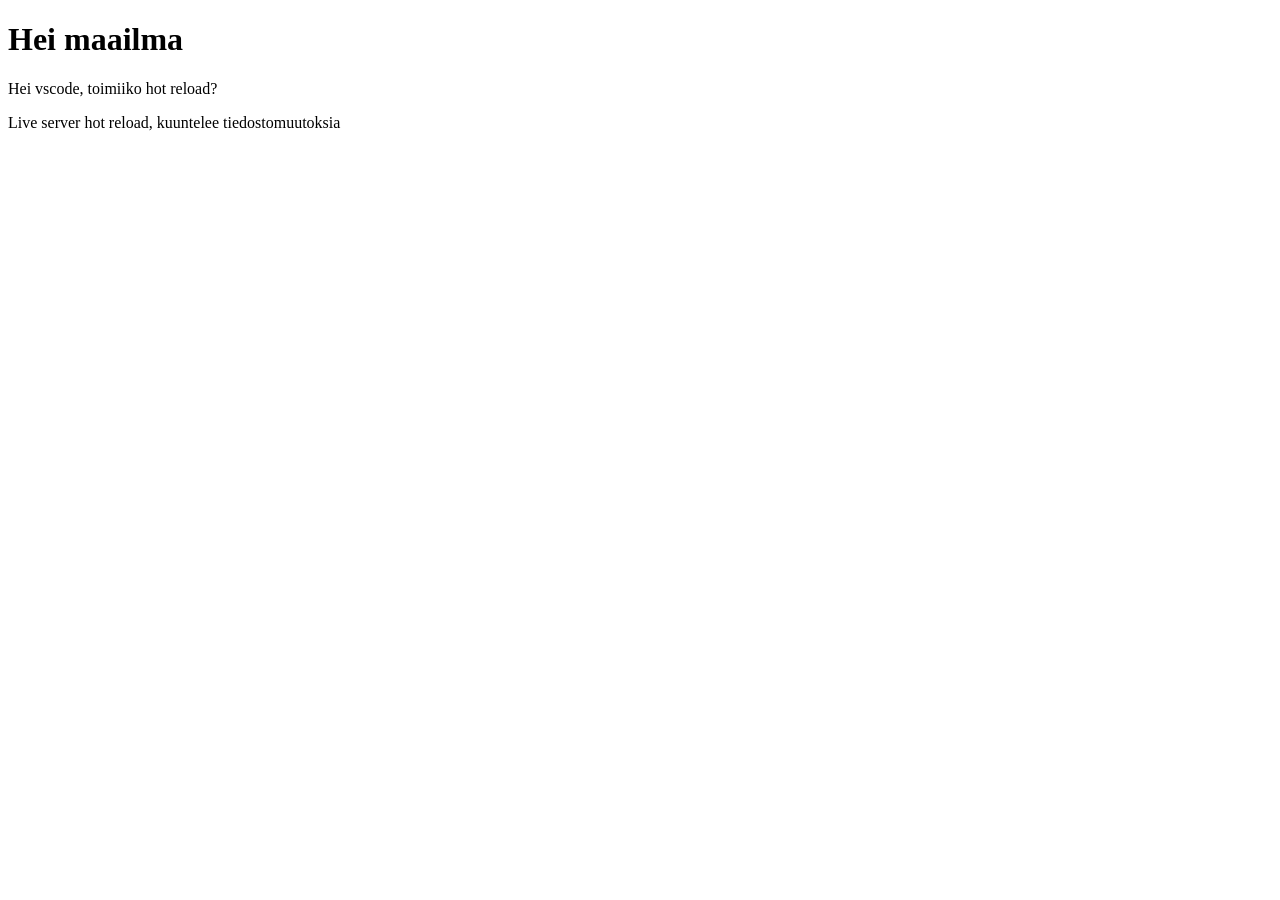
<file: esimerkit/hello.html>
<!doctype html>
<html lang="en">
  <head>
    <meta charset="UTF-8" />
    <meta name="viewport" content="width=device-width, initial-scale=1.0" />
    <title>Hello esimerkki</title>
  </head>
  <body>
    <h1>Hei maailma</h1>

    <p>Hei vscode, toimiiko hot reload?</p>

    <p>Live server hot reload, kuuntelee tiedostomuutoksia</p>
  </body>
</html>
</file>
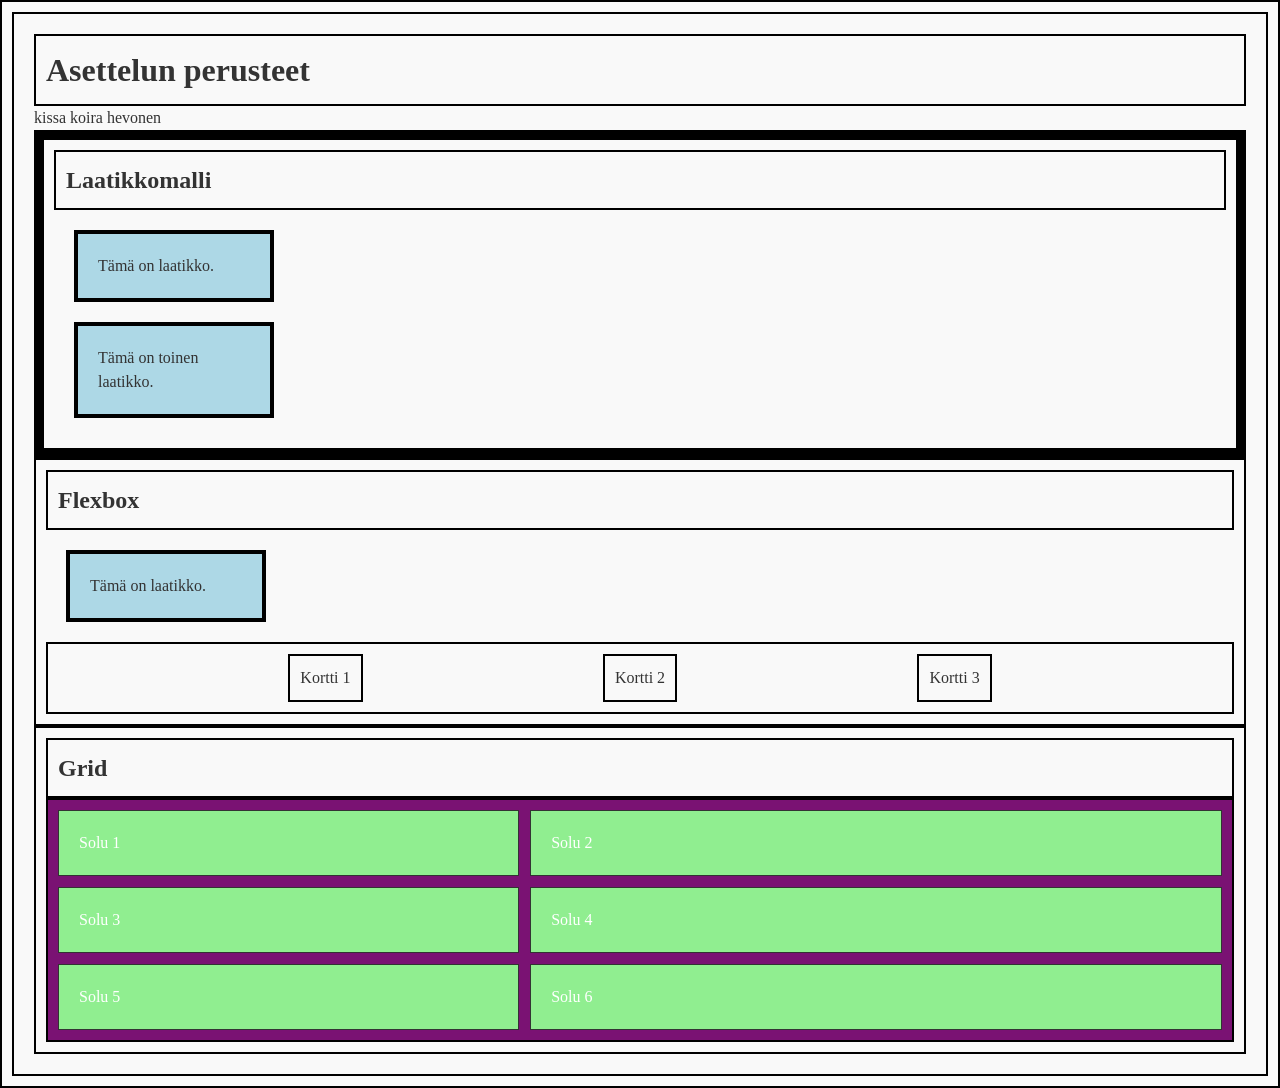
<file: esimerkit/luento.html>
<!doctype html>
<html lang="fi">
  <head>
    <meta charset="UTF-8" />
    <meta name="viewport" content="width=device-width, initial-scale=1.0" />
    <title>Asettelun perusteet</title>
    <link rel="preconnect" href="https://fonts.googleapis.com" />
    <link rel="preconnect" href="https://fonts.gstatic.com" crossorigin />
    <link
      href="https://fonts.googleapis.com/css2?family=Edu+NSW+ACT+Cursive:wght@400..700&family=Fontdiner+Swanky&family=Lavishly+Yours&family=Permanent+Marker&family=Rouge+Script&display=swap"
      rel="stylesheet"
    />
    <link rel="stylesheet" href="styles.css" />
  </head>
  <body>
    <h1>Asettelun perusteet</h1>

    kissa koira hevonen
    <section class="box-demo">
      <h2>Laatikkomalli</h2>
      <div class="box">Tämä on laatikko.</div>
      <div class="box">Tämä on toinen laatikko.</div>
    </section>

    <section>
      <h2>Flexbox</h2>
      <div class="box">Tämä on laatikko.</div>
      <div class="flex-container">
        <div class="card">Kortti 1</div>
        <div class="card">Kortti 2</div>
        <div class="card">Kortti 3</div>
      </div>
    </section>

    <section>
      <h2>Grid</h2>
      <div class="grid-container">
        <div class="grid-item">Solu 1</div>
        <div class="grid-item">Solu 2</div>
        <div class="grid-item">Solu 3</div>
        <div class="grid-item">Solu 4</div>
        <div class="grid-item">Solu 5</div>
        <div class="grid-item">Solu 6</div>
      </div>
    </section>
  </body>
</html>
</file>
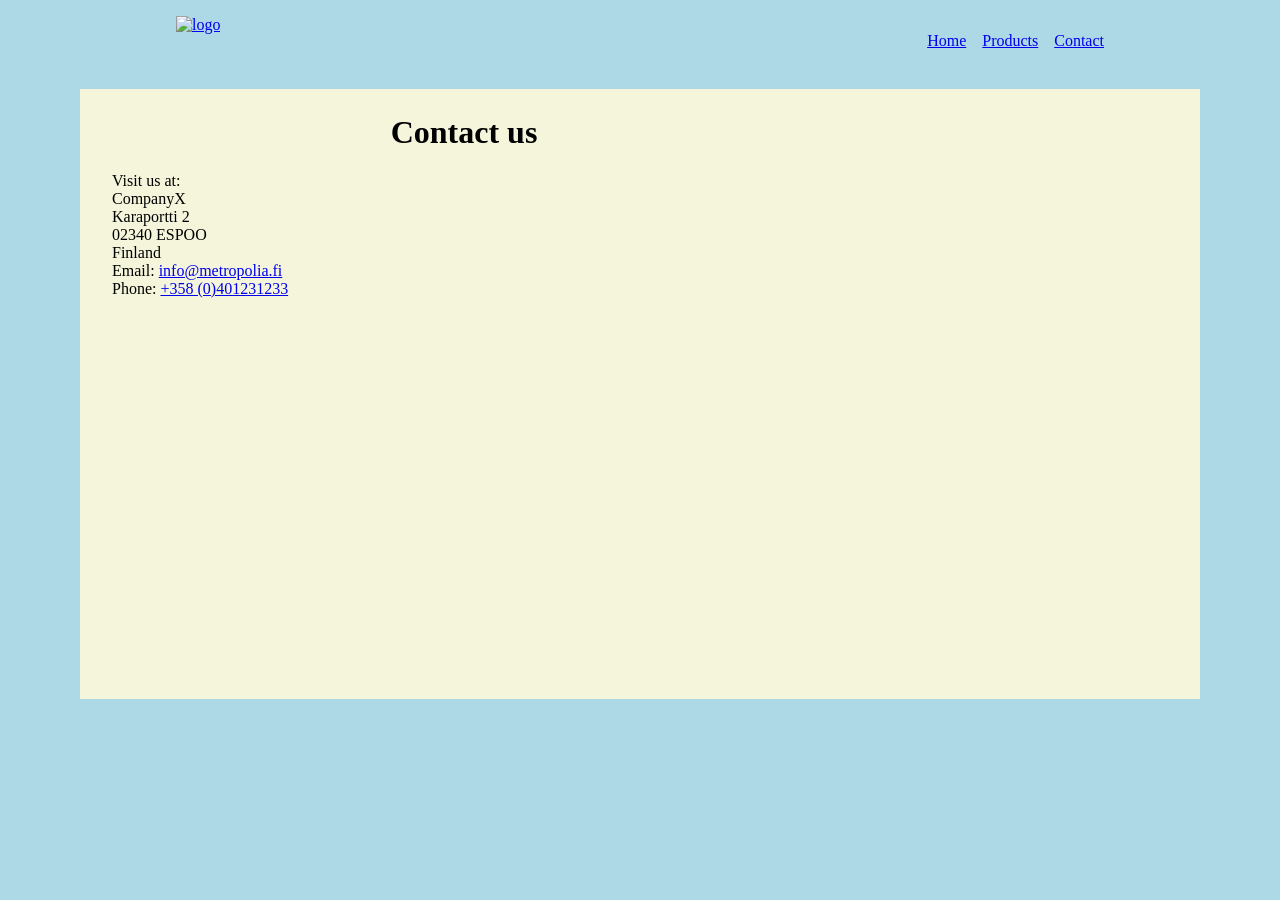
<file: html-css/contact.html>
<!doctype html>
<html lang="en">
  <head>
    <meta charset="UTF-8" />
    <meta name="viewport" content="width=device-width, initial-scale=1.0" />
    <title>Contact - Firma AI Slop Oy</title>
    <link rel="stylesheet" href="css/style.css" />
  </head>
  <body>
    <embed src="header.html" width="100%" height="85px" />

    <main class="contact">
      <div>
        <h1>Contact us</h1>

        <p>
          Visit us at:<br />
          CompanyX<br />
          Karaportti 2<br />
          02340 ESPOO<br />
          Finland<br />
          Email:
          <a
            href="mailto:info@metropolia.fi?subject=Yhteydenotto perunoiden vuoksi"
            >info@metropolia.fi</a
          ><br />
          Phone: <a href="tel:+358 (0)401231233">+358 (0)401231233</a><br />
        </p>
      </div>
      <div style="width: 100%">
        <iframe
          width="100%"
          height="600"
          frameborder="0"
          scrolling="no"
          marginheight="0"
          marginwidth="0"
          style="border: 0"
          allowfullscreen
          src="https://www.google.com/maps/embed/v1/place?key=AIzaSyBVizdQeh3udy11xDc5Ao2YStR2gLc-rfc&amp;q=karamalmi&amp;maptype=roadmap&amp;zoom=14"
        ></iframe>
      </div>
    </main>
  </body>
</html>
</file>
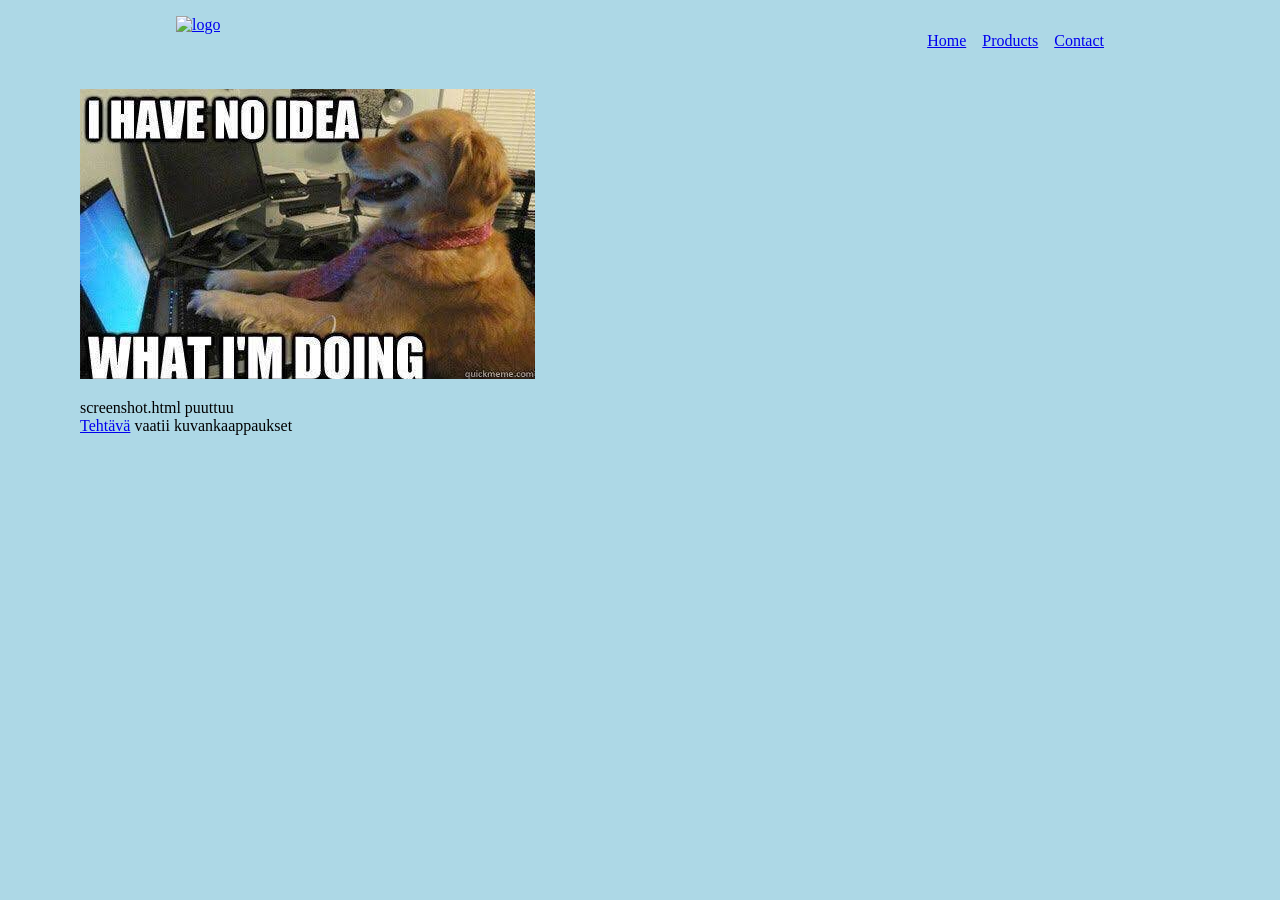
<file: html-css/products.html>
<!doctype html>
<html lang="en">
  <head>
    <meta charset="UTF-8" />
    <meta name="viewport" content="width=device-width, initial-scale=1.0" />
    <title>Products - Firma AI Slop Oy</title>
    <link rel="stylesheet" href="css/style.css" />
  </head>
  <body>
    <embed src="header.html" width="100%" height="85px" />

    <img
      src="images/450c7cf90c17e121dcbd1baad89c814b5311bf01.jpeg"
      alt="alt teksti on tärkeä esimerkiksi ruudunlukijoille"
    />

    <p>
      screenshot.html puuttuu<br />
      <a href="https://metropolia-sw.github.io/webdev/fi/html-css-tehtava.html"
        >Tehtävä</a
      >
      vaatii kuvankaappaukset
    </p>
  </body>
</html>
</file>
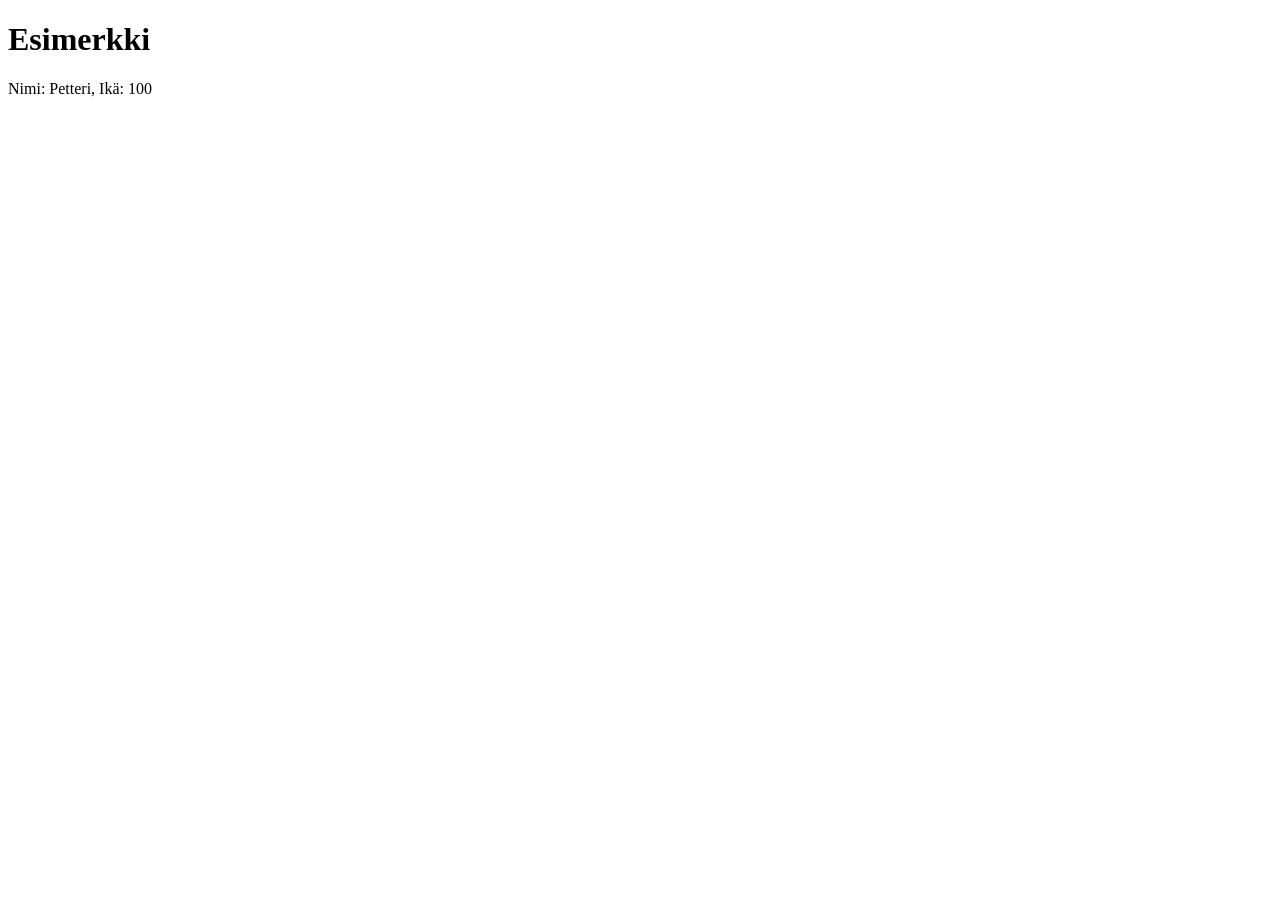
<file: esimerkit/js/eka-esimerkki.html>
<!doctype html>
<html>
  <head>
    <meta charset="UTF-8" />
    <title>JavaScriptin testaus</title>
    <script src="hello.js" defer></script>
  </head>
  <body>
    <h1>Esimerkki</h1>
    <!-- css selector #target -->
    <p id="target"></p>
  </body>
</html>
</file>
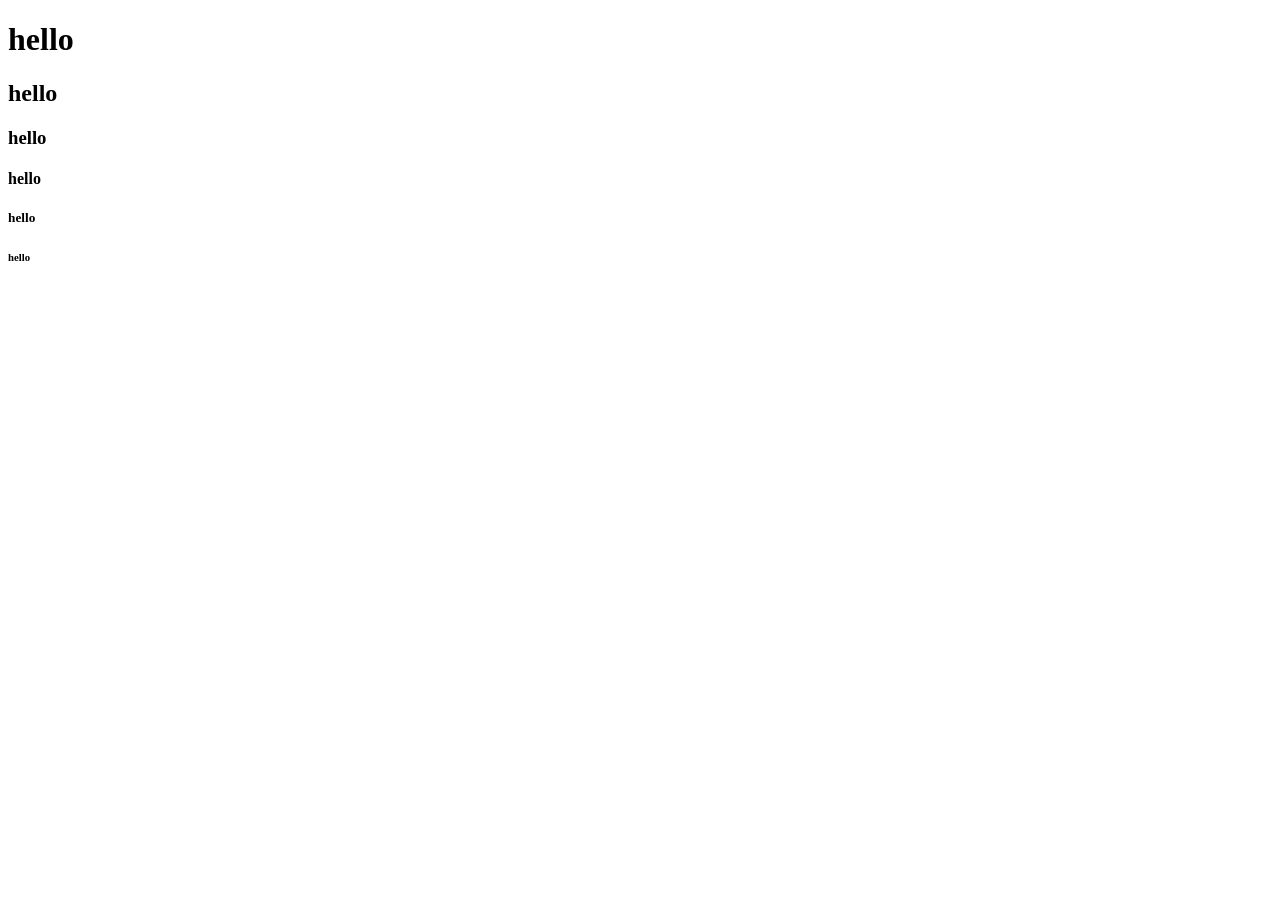
<file: esimerkit/js/maker.html>
<!doctype html>
<html lang="en">
  <head>
    <meta charset="UTF-8" />
    <meta name="viewport" content="width=device-width, initial-scale=1.0" />
    <title>Maker</title>

    <script src="html-maker.js" defer></script>
  </head>
  <body></body>
</html>
</file>
<file: esimerkit/styles.css>
body {
  margin: 0;
  font-family:
    Comic Sans MS,
    Helveticasss;
  line-height: 1.5;
  background-color: #f9f9f9;
  color: #333;
  padding: 20px;
}

* {
  box-sizing: border-box;
}

* {
  border: 2px solid black;
  padding: 10px;
  margin: 5px;
}

* {
  margin: 0px;
}

.box-demo {
  font-family: "Edu NSW ACT Cursive", cursive;
  border: 10px solid black;
}

.box {
  width: 200px;
  padding: 20px;
  border: 4px solid black;
  margin: 20px;
  background-color: lightblue;
}

.grid-item {
  padding: 20px;
  background-color: lightgreen;
  border: 1px solid #333;
}

.flex-container {
  display: flex;
  /* flex-direction: column; */
  justify-content: space-evenly;
  gap: 10px;
}

.grid-container {
  display: grid;
  grid-template-columns: 2fr 3fr;
  gap: 11px;
  background-color: #7a1273;
  color: white;
}

@media (max-width: 600px) {
  .flex-container,
  .grid-container {
    flex-direction: column;
    display: flex;
  }
}
</file>
<file: html-css/css/style.css>
html {
  font-size: 16px;
}

body {
  margin: 0;
  background-color: lightblue;
  padding: 0 5rem;
}

header {
  display: flex;
  justify-content: space-between;
  margin: 1rem;
}

ul {
  display: flex;
  gap: 1rem;
}

li {
  list-style-type: none;
}

img {
  max-width: 100%;
}

header img {
  width: 3rem;
}

main {
  background-color: beige;
  padding: 0.2rem 2rem;
}

main h1 {
  text-align: center;
}

main.contact {
  display: grid;
  grid-template-columns: 2fr 1fr;
}

@media (max-width: 600px) {
  main.contact {
    grid-template-columns: 1fr;
  }
}
</file>
